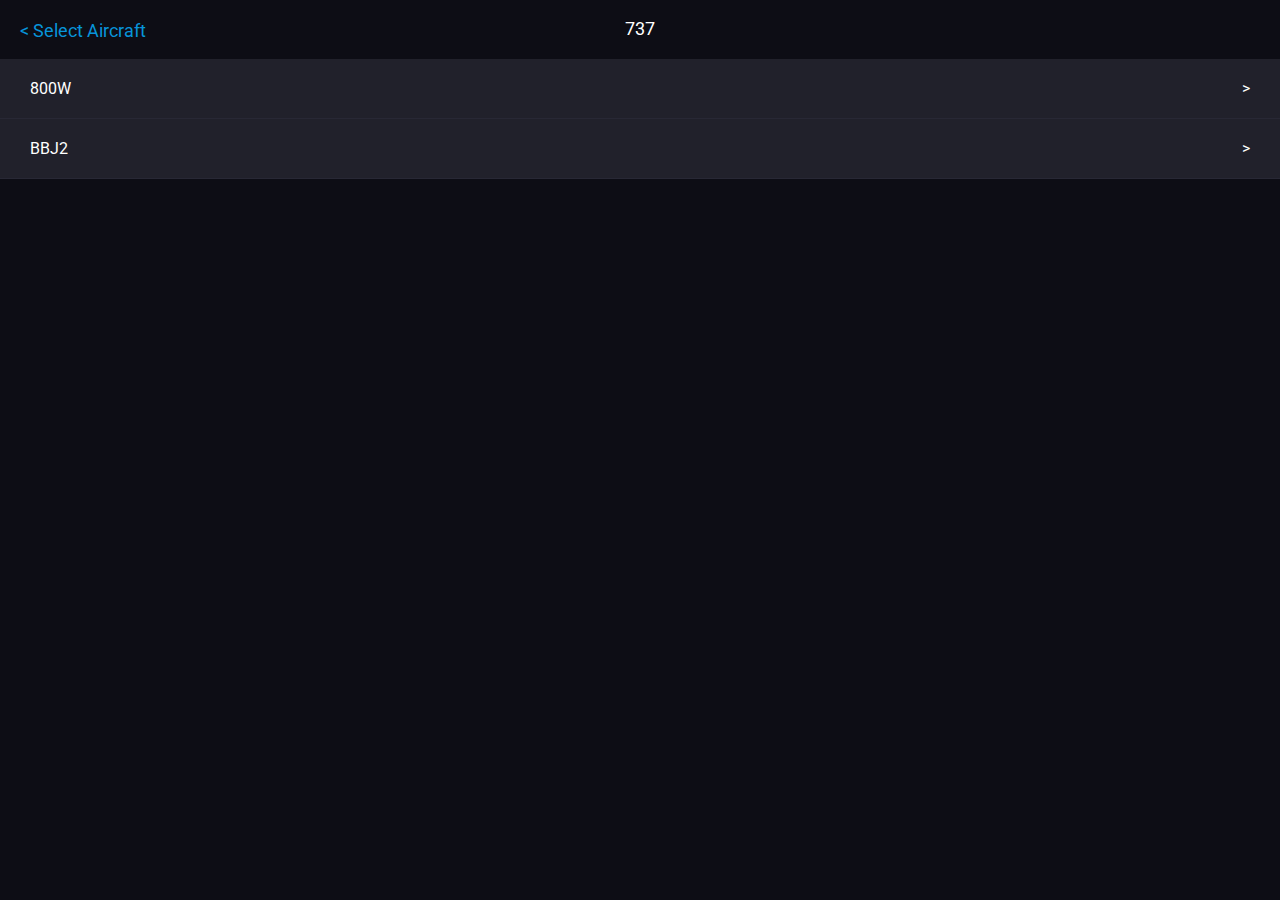
<file: index.html>
<!DOCTYPE html>
<html lang="en">
<head>
    <meta charset="UTF-8">
    <title>OPT</title>
    <link rel="icon" type="image/png" sizes="192x192" href="assets/favicon.png">
    <link rel="stylesheet" href="style.css">
    <link rel="stylesheet" href="dropDown.css">
    <link rel="stylesheet" href="loadingScreen.css">
    <link rel="preconnect" href="https://fonts.googleapis.com">
    <link rel="preconnect" href="https://fonts.gstatic.com" crossorigin>
    <link href="https://fonts.googleapis.com/css2?family=Roboto:wght@100;300;400;500;700;900&display=swap" rel="stylesheet">
    
    
    <!-- Ipad stuff -->
    <!-- <link rel="manifest" href="site.webmanifest"> -->
    <link rel="apple-touch-icon" href="assets/favicon.png">
    <link rel="apple-touch-startup-image" href="assets/splashscreen.png">
    <meta name="apple-mobile-web-app-status-bar-style" content="black-translucent">
    <!-- <meta name="viewport" content="initial-scale=1, viewport-fit=cover, user-scalable=no"> -->
    <meta name="viewport" content="initial-scale=1, user-scalable=no">

    <!-- PWA -->
    <link rel="manifest" href="manifest.json">
    <meta name="theme-color" content="#009578">
</head>
<body>
    <div class="container">
        <header>
            <div id="headHeader">
                <div></div>
                <h1>PERFORMANCE - TAKEOFF</h1>
                <div>
                    <img onclick="hamburgerMenuPopup()" src="assets/hamburger.png">
                    <!-- <img onclick="selectAircraftPage()" src="assets/setting.png"> -->
                    <img onclick="settingsMenuPopup()" src="assets/setting.png">
                </div>
            </div>
            <div id="profileBanner">
                <p>PROFILE</p>
                <p>737-800W</p>
            </div>
        </header>
        
    <div id="takeOff" class="page ">
        <!-- INPUT PART -->
        <form id="inputConditions">
        <div id="inputSection">
            <div id="leftInputBox">
                <!-- Conditions -->
                <div class="leftSide">

                     <div>
                         <label for="airport">ARPT</label>
                         <input class="whitePlaceholder" maxlength="4" id="airport" type="text" pattern="[A-Za-z]{4}" placeholder="ARPT SEARCH">
                     </div>
                     
                     <div>
                         <label for="runway">RWY</label>
                         <select required id="runway" type="text"></select>
                     </div>

                     <div>
                        <label for="intx">INTX</label>
                        <select id="intx" type="text"></select>
                    </div>

                     <div>                         
                         <label for="cond">COND</label>
                         <select id="cond">
                             <option value="DRY">DRY</option>
                             <option value="WET">WET</option>
                             <option value="slush">STNDNG WTR</option>
                             <option value="slush">SLUSH/WET SNOW</option>
                         </select>
                     </div>
            

                     <div>
                         <div class="smallUnderTextDiv">
                             <p class="smallUnderText" id="windComponentDisplay"> </p>
                         </div>
                         <label for="windInput">WIND</label>
                         <input inputmode="numeric" type="text" id="windInput" >
                         <!-- pattern="\d{2,3}/\d{1,2}" -->
                     </div>
            
                     <div>
                         <div class="smallUnderTextDiv">
                             <p class="smallUnderText" id="oatDisplay"> </p>
                         </div>
                         <label for="OAT">OAT</label>
                         <input type="number" id="OAT" min="-40" max="50">
                     </div>
            
                     <div>
                         <div class="smallUnderTextDiv">
                             <p class="smallUnderText" id="qnhDisplay"> </p>
                         </div>
                         <label for="QNH">QNH</label>
                         <input type="number" id="QNH" min="976" max="1052" >
                     </div>
                </div>
            

                <!-- Performance -->
                <div class="rightSide">
                    <div>
                        <select id="RTG">
                            <option value="22">OPTIMUM</option>
                            <option value="26">TO</option>
                            <option value="22">TO1 (24K)</option>
                            <option value="22">TO2 (22K)</option>
                        </select>
                        <label for="RTG">RTG</label>
                    </div>   
                    <div>
                        <input disabled type="number" id="ATM" placeholder="MAX">
                        <label for="ATM">ATM</label>
                    </div>
                    <div>
                        <select id="IMPCL">
                            <option value="1">OPTIMUM</option>
                            <option value="0">NONE</option>
                        </select>
                        <label for="IMPCL">IMPCL</label>
                    </div>   
                    <div>
                        <select id="FLAP">
                            <option value=0>OPTIMUM</option>
                            <option value=1>1</option>
                            <option value=5>5</option>
                            <option value=10>10</option>
                            <option value=15>15</option>
                            <option value=25>25</option>
                        </select>
                        <label for="FLAP">FLAP</label>
                    </div>       
                    <div>
                        <select id="BLEED">
                            <option value=1>AUTO</option>
                            <option value=0>BLEEDS OFF</option>
                        </select>
                        <label for="BLEED">A/C</label>
                    </div>   
                    <div>
                        <select id="A/ICE">
                            <option value="0">OFF</option>
                            <option value="1">ENGINE</option>
                            <option value="2">ENG+WING</option>
                        </select>
                        <label for="A/ICE">A/I</label>
                    </div>
                </div>
            </div>
            <div id="rightInputBox">
                <div>
                    <div class="wCg">
                        <label for="TOW">Takeoff Weight:</label>
                        <input type="number" id="TOW" max="79016" placeholder="KG">
                    </div>                
                    <div class="wCg">
                        <label for="CG">CG(%):</label>
                        <input type="number" id="CG" min="0" max="100" step=".1">
                    </div>
                </div>    
                <div>
                    <div>
                        <p id="eoSid"></p>
                    </div>
                    <div id="perfModelContainer">
                        <p id="perfModel">737-800W/CFM56-7B26</p>
                        <button type="submit">Calculate</button>
                    </div>
                    <div>
                        <div id="atmSwitch">
                            <div id="fullButton" class="atmSelect">
                                <p>FULL</p>
                            </div>
                            <div id="atmButton" class="atmSelect atmActive">
                                <p>ATM</p>
                            </div>
                        </div>
                        <div id="rwyGraph"></div>
                    </div>
                </div>
            </div>


        </div>
        </form>

        <!-- RESULT PART -->
        <div id="results">
            <h2 id="maxTow">No takeoff allowed. Planned weight exceeds max allowable weight.</h2>
            <div id="resultsWindow">
                <div>
                    <div>
                        <h3>FLAP</h3>
                        <h4 id="flapResult">5</h4>
                    </div>
                    <div>
                        <h3 id="rwyTitle">RWY</h3>
                        <h4 id="rwyResult">19R</h4>
                    </div>
                    <div>
                        <h3>TOGW</h3>
                        <h4 id="togwResult">65000 KG</h4>
                    </div>
                </div>
                <div class="spaceBetween">
                    <div>
                        <h3>ACCEL HT</h3>
                        <h4 id="accelHtResult">1500 <span>ft AGL</span></h4>
                    </div>
                    <div>
                        <h3 id="derateResultTitle">D-TO</h3>
                        <h4 id="derateResultN1">85.4</h4>
                    </div>
                </div>
                <div class="spaceBetween">
                    <div>
                        <h3>TRIM</h3>
                        <h4 id="trimResult">5.00</h4>
                    </div>
                    <div>
                        <h3>SEL TEMP</h3>
                        <h4 id="tempResult">32c</h4>
                    </div>
                </div>
                <div>
                    <div>
                        <h3>V1</h3>
                        <h3>VR</h3>
                        <h3>V2</h3>
                        <br>
                        <h3>Vref40</h3>
                    </div>
                    <div>                        
                        <h4 id="v1Result">141</h4>
                        <h4 id="vrResult">148</h4>
                        <h4 id="v2Result">152</h4>
                        <br>
                        <h4 id="vref40Result">142</h4>
                    </div>
                    <div>
                        <h5>KT</h5>
                        <h5>KT</h5>
                        <h5>KT</h5>
                        <br>
                        <h5>KT</h5>
                    </div>
                </div>
                <p id="atmText">ATM</p>
            </div>
        </div>
    </div>
    <div id="ladning" class="page hidden">
        <!-- INPUT PART -->
        <form id="inputConditionsLdg">
            <div id="inputSectionLdg">
                <div id="leftInputBoxLdg">
                    <!-- Conditions -->
                    <div class="leftSide">
    
                         <div>
                             <label for="airportLdg">ARPT</label>
                             <input class="whitePlaceholder" required maxlength="4" id="airportLdg" type="text" pattern="[A-Za-z]{4}" placeholder="ARPT SEARCH">
                         </div>
                         
                         <div>
                             <label for="runwayLdg">RWY</label>
                             <select  id="runwayLdg" type="text"></select>
                         </div>
    
                         <div>
                            <label for="GRAD">GRAD</label>
                            <select id="GRAD" type="text"></select>
                        </div>
    
                         <div>                         
                             <label for="condLdg">COND</label>
                             <select id="condLdg">
                                 <option value="DRY">DRY</option>
                                 <option value="GOOD">GOOD</option>
                                 <option value="GM">GOOD-MEDIUM</option>
                                 <option value="MEDIUM">MEDIUM</option>
                                 <option value="MP">MEDIUM-POOR</option>
                                 <option value="POOR">POOR</option>
                             </select>
                         </div>
                
    
                         <div>
                             <div class="smallUnderTextDiv">
                                 <p class="smallUnderText" id="windComponentDisplayLdg"> </p>
                             </div>
                             <label for="windInputLdg">WIND</label>
                             <input inputmode="numeric" type="text" id="windInputLdg">
                         </div>
                
                         <div>
                             <div class="smallUnderTextDiv">
                                 <p class="smallUnderText" id="oatDisplayLdg"> </p>
                             </div>
                             <label for="OATLdg">OAT</label>
                             <input type="number" id="OATLdg" min="-40" max="50">
                         </div>
                
                         <div>
                             <div class="smallUnderTextDiv">
                                 <p class="smallUnderText" id="qnhDisplayLdg"> </p>
                             </div>
                             <label for="QNHLdg">QNH</label>
                             <input type="number" id="QNHLdg" min="976" max="1052">
                         </div>
                    </div>
                
    
                    <!-- Performance -->
                    <div class="rightSide">
                        <div>
                            <select id="flapLdg">
                                <option value="30">30</option>
                                <option value="40">40</option>
                            </select>
                            <label for="flapLdg">FLAP</label>
                        </div>
                        <div>
                            <select id="BLEEDLdg">
                                <option value=1>BLEEDS ON</option>
                                <option value=0>BLEEDS OFF</option>
                            </select>
                            <label for="BLEEDLdg">A/C</label>
                        </div>   
                        <div>
                            <select id="A/ICELdg">
                                <option value="0">OFF</option>
                                <option value="1">ENGINE</option>
                                <option value="2">ENG+WING</option>
                            </select>
                            <label for="A/ICELdg">A/I</label>
                        </div>   
                        <div>
                            <select type="number" id="REV" placeholder="MAX">
                                <option value="0">NO CREDIT</option>
                                <option value="2">ALL OP</option>
                                <option value="1">ONE INOP</option>
                            </select>
                            <label for="REV">REV</label>
                        </div>
                        <div>
                            <select type="number" id="BRKS" placeholder="MAX">
                                <option value="0">ALL</option>
                                <option value="5">MAX MANUAL</option>
                                <option value="1">AUTO BRK 1</option>
                                <option value="2">AUTO BRK 2</option>
                                <option value="3">AUTO BRK 3</option>
                                <option value="4">MAX AUTO</option>
                            </select>
                            <label for="BRKS">BRKS</label>
                        </div>
                        <div>
                            <select id="NNC">
                                <option value="0">NON-NORM</option>
                                <option value="oei">ENG INOP</option>
                                <option value="aFlpUp">FLPS/SLATS UP</option>
                                <option value="tFlpUp">TE FLPS UP</option>
                            </select>
                            <label for="NNC">NNC</label>
                        </div>   
                        <div>
                            <select id="SPOIL">
                                <option value=0>AUTO</option>
                                <option value=1>1</option>
                                <option value=5>5</option>
                                <option value=10>10</option>
                                <option value=15>15</option>
                                <option value=25>25</option>
                            </select>
                            <label for="SPOIL">SPOIL</label>
                        </div>       

                    </div>
                </div>
                <div id="rightInputBoxLdg">
                    <div>
                        <div class="wCg">
                            <label for="LAW">LANDING WT:</label>
                            <input required type="number" id="LAW" min="42000" max="79016" placeholder="KG">
                        </div>                
                        <div class="wCg">
                            <label for="vrefAdd">VREF ADD:</label>
                            <input type="number" id="vrefAdd" min="0" max="20" value="5" step=".1">
                        </div>
                    </div>    
                    <div>
                        <div id="perfModelContainerLdg">
                            <p id="perfModelLdg">737-800W/CFM56-7B26</p>
                            <div id="rwyGraphicLdg" class="hidden">
                                <p>Rwy Graphic</p>
                                <div id="rwyGraphicLdgBtn" style="background-color: rgb(36, 37, 46);">
                                    <svg height="18" width="18">
                                        <circle cx="9" cy="9" r="9" fill="white" />
                                    </svg>
                                </div>
                            </div>
                            <button id="ldgCalcBtn" type="button" onclick="ldgCalc()">Calculate</button>
                        </div>
                        <div>
                            <div id="rwyGraphLdg"></div>
                        </div>
                    </div>
                </div>
    
    
            </div>
            </form>
    
            <!-- RESULT PART -->
            <div id="resultsLdg">
                <div id="resultsWindowLadning">
                    <div id="ldgResultLeft">
                        <div id="ldgResultTitle">
                            <h1>Enroute Landing Data for <span>65000 KG:</span></h1>
                            <h1>Vref30+5:        <span>146</span> KT</h1>
                        </div>
                        <div id="landingDataResultContainer">
                            <div>
                                <h1>Operational Landing Distance:</h1>
                            </div>
                            <div id="landingDataResult">
                                <div id="ladningDistancesTitles">
                                    <h2>MAX MANUAL</h2>
                                    <h2>AUTO BRK 1</h2>
                                    <h2>AUTO BRK 2</h2>
                                    <h2>AUTO BRK 3</h2>
                                    <h2>MAX AUTO</h2>
                                </div>
                                <div id="ladningDistances">
                                    <h2>1234 <span>M</span></h2>
                                    <h2>1542 <span>M</span></h2>
                                    <h2>1765 <span>M</span></h2>
                                    <h2>1824 <span>M</span></h2>
                                    <h2>1986 <span>M</span></h2>
                                </div>
                            </div>
                        </div>
                        <div id="lda">
                            <h1>Ladning DIstance Available:     <span>6824</span> M</h1>
                        </div>
                    </div>
                    <div id="ldgResultRight">
                        <h3>Recommended Brake Cooling Time:</h3>
                    </div>
                </div>
    <!-- ---------------------GUI------------------- -->
                <div id="resultsWindowLandingGUI" class="hidden">
                    <div id="ldgHeader">
                        <div class="left" id="enrLdgDataGUI">
                            <h1>Enroute Landing Data for 01L:</h1>
                            <h2>Vref30+5 <span>146 </span>KT</h2>
                        </div>
                        <div class="right">
                            <h2 id="ldaGUI">LDA: 3301 M</h2>
                            <h2>    AD-Assumed Air Distance: 455 M</h2>
                        </div>
                    </div>
                    <div id="ldgTitles">
                        <div class="title">
                            <h2>MM <span>Max Manual</span></h2>
                            <h1>1678 M</h1>
                        </div>
                        <div class="title">
                            <h2>MA <span>Max Auto</span></h2>
                            <h1>1713 M</h1>
                        </div>
                        <div class="title">
                            <h2>3 <span>Auto Brake 3</span></h2>
                            <h1>1920 M</h1>
                        </div>
                        <div class="title">
                            <h2>2 <span>Auto Brake 2</span></h2>
                            <h1>2871 M</h1>
                        </div>
                        <div class="title">
                            <h2>1 <span>Auto Brake 1</span></h2>
                            <h1>3120 M</h1>
                        </div>
                    </div>
                    <div id="ldgRunway">
                        <p>APPROACH</p>
                        <div id="appLine"></div>
                        <div id="grdLine"><div id="grdLineEnd"></div></div>
                        <div id="AD" class="rwyMarkContainer">
                            <div class="rwyText"><h4>AD</h4></div>
                            <div class="rwyMark"></div>
                        </div>
                        <div id="MM" class="rwyMarkContainer">
                            <div class="rwyText" ><h4>MM</h4></div>
                            <div class="rwyMark"></div>
                        </div>
                        <div id="MA" class="rwyMarkContainer">
                            <div class="rwyText" ><h4>MA</h4></div>
                            <div class="rwyMark"></div>
                        </div>
                        <div id="B3" class="rwyMarkContainer">
                            <div class="rwyText" ><h4>3</h4></div>
                            <div class="rwyMark"></div>
                        </div>
                        <div id="B2" class="rwyMarkContainer">
                            <div class="rwyText" ><h4>2</h4></div>
                            <div class="rwyMark"></div>
                        </div>
                        <div id="B1" class="rwyMarkContainer">
                            <div class="rwyText" ><h4>1</h4></div>
                            <div class="rwyMark"></div>
                        </div>

                        <div id="rwyGraphic"></div>
                    </div>
                </div>
            </div>
    </div>
    <div id="takeoffAlleng" class="page hidden">
        <h1>Takeoff all eng</h1>
    </div>
    <div id="landingDispatch" class="page hidden">
        <h1>Landing dispatch</h1>
    </div>

    <div id="calculating">
        <h1>Calculation in Progress</h1>
        <div id="loadingBar">
            <p>Calculating... 5%</p>
            <div id="blueLine"></div>
        </div>
        <button onclick=cancelCalc()>Cancel</button>
    </div>
        <footer>
            <div id="takeOffPage" class="footerActive footerButton">
                <p>TKO Dispatch</p>
            </div>
            <div id="takeoffAllengPage" class="footerButton">
                <p>TKO All Engine</p>
            </div>
            <div id="landingDispatchPage" class="footerButton">
                <p>LDG Dispatch</p>
            </div>
            <div id="ladningPage" class="footerButton">
                <p>LDG Enroute</p>
            </div>
        </footer>
    </div>
    <!-- POPUPS -->
    <div id="rwyCondPopup" class="hidden">
    
        <div class="window">
            <div class="title">
                <button onClick="closePopup('rwyCondPopup')">Cancel</button>
                <h2>Runway Condition Depth</h2>
                <button onclick="setRunwayConditionTakeoff()" id="rwyCondPopupDone" disabled>Done</button>
            </div>
            <div class="popupInputPart">
                <p>What is the depth of the SLUSH/WET SNOW?</p>
                <form onsubmit="return false;">
                <div>
                    <label for="depthUnits">Depth Units</label>
                    <select id="depthUnits">
                        <option value="">mm</option>
                        <option value="">inch</option>
                    </select>
                </div>
                <div>
                    <label for="depth">Depth</label>
                    <input id="depth" type="number" step="0.1">
                </div>
                </form>
                <p>Minimum SLUSH/WET SNOW depth = 2.1mm</p>
                <p>Maximum SLUSH/WET SNOW depth = 12.7mm</p>
            </div>
            <div class="popupFooter"></div>
        </div>
    </div>
    <div id="profilePopup" class="">
        <div class="title">
            <p>< Select Aircraft</p>
            <p>737</p>
        </div>
        <div class="list">
            <ul>
                <li id="800W" onclick="selectAircraft('737-800W')"><p>800W</p> <span>></span></li>
                <li id="BBJ2" onclick="selectAircraft('BBJ2')"><p>BBJ2</p> <span>></span></li>
            </ul>
        </div>
    </div>
    <div id="updateAlert" class="hidden">
        <p>!</p>
    </div>
    <div id="hamburgerPopup" class="hidden">
        <div class="popupHeader"><h2>Actions</h2></div>
        <div class="popupBody">
            <ul>
                <li onclick="update()">Check for Updates</li>
                <li onclick="resetAllWindows()">Reset Current Aircraft</li>
                <li onclick="selectAircraftPage()">Select New Aircraft</li>
            </ul>
        </div>
        <div class="popoutFooter"></div>
    </div>
    <div id="settingsPopup" class="hidden">
        <div class="popupHeader"><h2>Settings</h2></div>
        <div class="popupBody">
            <ul>
                <li>
                    <div class="settingsTitle"><p>Policy</p></div>
                    <div class="settingsBody"><p>Max derate</p></div>
                </li>
                <li>
                    <div class="settingsTitle" id="airportVer"><p>Airport</p></div>
                    <div class="settingsBody"><p>MAIN ERROR</p></div>
                </li>
                <li>
                    <div class="settingsTitle" id="ddgVer"><p>DDG</p></div>
                    <div class="settingsBody"><p>UI ERROR</p></div>
                </li>
            </ul>
        </div>
        <div class="popoutFooter"><p id="optVer">OPT Version <span>0.5.1</span></p></div>
    </div>
</body>
<script src="ver.js"></script>
<script src="ui.js"></script>
<script src="calc.js"></script>
</html>
</file>
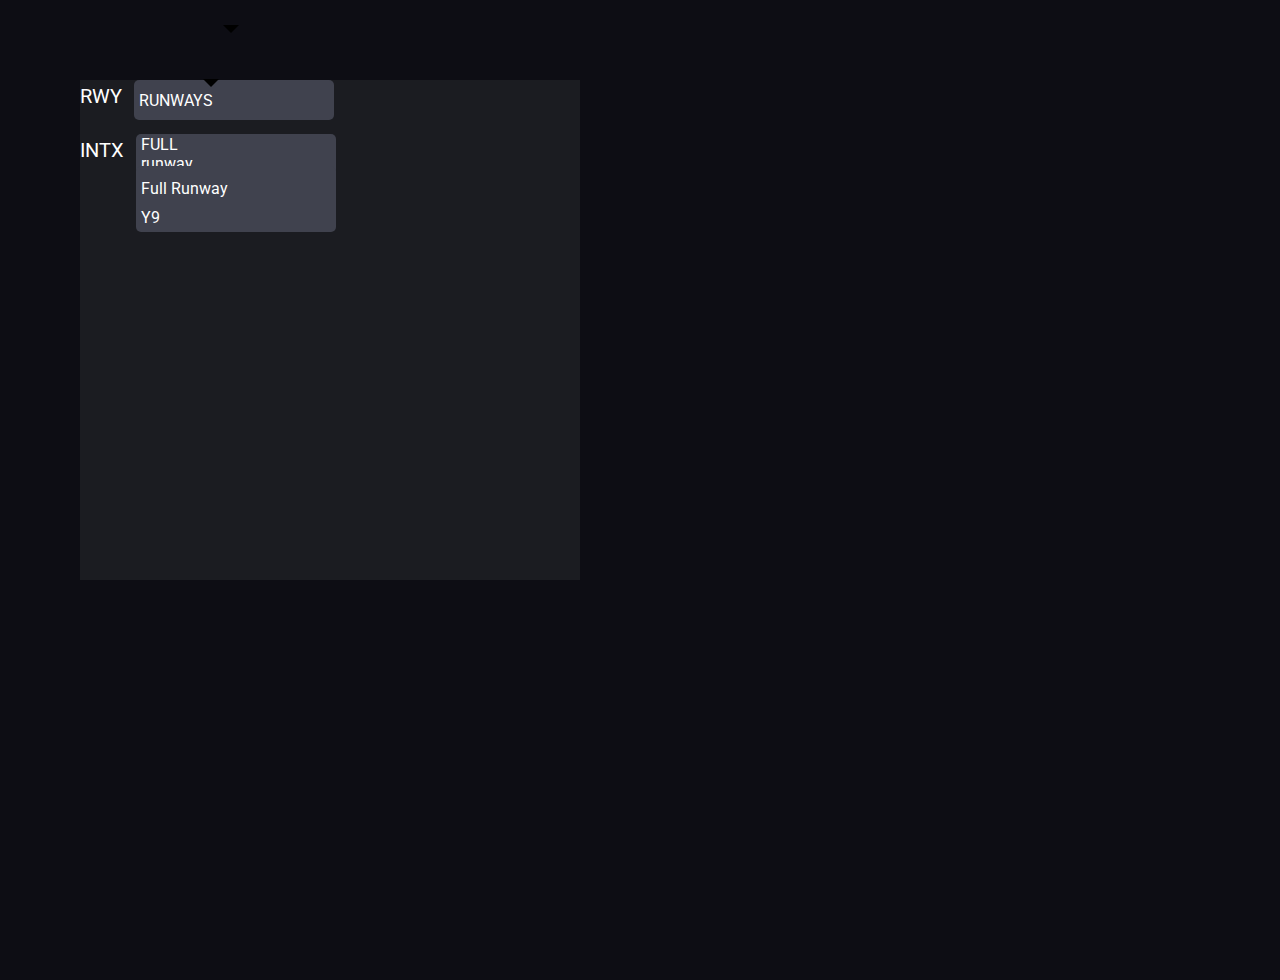
<file: testMenu.html>
<!DOCTYPE html>
<html lang="en">
<head>
    <meta charset="UTF-8">
    <title>OPT</title>
    <link rel="icon" type="image/png" sizes="192x192" href="assets/favicon.png">
    <link rel="stylesheet" href="style.css">
    <link rel="stylesheet" href="dropDown.css">
    <link rel="preconnect" href="https://fonts.googleapis.com">
    <link rel="preconnect" href="https://fonts.gstatic.com" crossorigin>
    <link href="https://fonts.googleapis.com/css2?family=Roboto:wght@100;300;500;700;900&display=swap" rel="stylesheet">
</head>
<body>
    

<div id="menuContainer">
<div>
    <div class="dropDownContainer">
        <label for="rwy">RWY</label>
        <div id="rwy" class="dropDown">
            <div class="dropDownWindow dropDownWindowButton">
                <p class="dropDownWindowButton">RUNWAYS</p>
                <svg>
                    <polygon points="0,0 16,0 8,8">
                </svg>
            </div>
            <div class="dropDownOptions closed">
                <ul>
                    <li data-value="RWY 01L">01L</li>
                    <li data-value="RWY 01L">19R</li>
                    <li>08</li>
                    <li>26</li>
                </ul>
            </div>
        </div>
    </div>

    <div class="dropDownContainer">
        <label for="rwy">INTX</label>
        <div id="intx" class="dropDown">
            <div class="dropDownWindow dropDownWindowButton">
                <p class="dropDownWindowButton">FULL runway</p>
                <svg>
                    <polygon points="0,0 16,0 8,8">
                </svg>
            </div>
            <div class="dropDownOptions ">
                <ul>
                    <li>Full Runway</li>
                    <li>Y9</li>
                </ul>
            </div>
        </div>
    </div>
</div>
</div>



</body>
<script src="ui.js"></script>
</html>
</file>
<file: style.css>
* {margin: 0; padding: 0;font-family: roboto;}
body {background-color: #0D0D14}
body {height: 100vh;}
body {user-select: none}
.container {
    background-color: #0D0D14;
    /* width: 1000px;
    height: 783px; */
    width: calc(100vw - 28px);
    height: calc(100vh - 28px);
    color: #fff;
    font-weight: 500;
    padding: 14px;
    overflow: hidden;
    position: fixed;
    --webkit-tap-highlight-color: "transparent";
}
/* Removes arrows from number inputs */
input::-webkit-outer-spin-button,
input::-webkit-inner-spin-button {
  -webkit-appearance: none;
  margin: 0;
}

input,
input:focus,
select,
option,
::placeholder
{
    width: 200px;
    height: 30px;
    border: none;
    background-color: #393B49;
    color: #25BF7F;
    font-weight: 500;
    padding: 2px 7px;
    font-size: 20px;
    border: none;
    outline: none;
    box-sizing: border-box;
    border-radius: 5px;
    caret-color: white;
    z-index: 99;
}
input:focus::placeholder {
    color: transparent;
}
#airport, #airportLdg {
    text-transform: uppercase;
}

::placeholder {
    background: none;
    padding: 0;
}
.whitePlaceholder::placeholder {
    color: #fff;
}
select:hover, select:focus {
    cursor: pointer;
}
select:focus option, option:focus, option:hover{ 
    background: #21212D !important;
    border: none !important;
    color: #fff;
    cursor: pointer !important;
}
input:focus{
    color: white;
}
.page {
    min-height: 64vh;
}
/* ---------------------------END OF GLOBAL--------------------------- */





/* -------------------------Text styles-------------------------- */
h1 {
    text-align: center;
    margin-bottom: 30px;
    font-size: 22px;
    font-weight: 500;
}
#maxTow {
    font-weight: 400;
    margin-left: 90px;
    margin-top: 15px;
    margin-bottom: -43px;
    opacity: 0;
}
h3 {
    font-weight: 300;
    font-size: 22px;
    opacity: .8;
}
h4 {
    font-weight: 700;
    font-size: 22px;
}
h5 {
    font-weight: 500;
    font-size: 18px;
    line-height: 28px;
    margin-left: 5px;
    opacity: .65;
}
.smallUnderText {
    font-size: 13px;
    font-weight: 300;
    margin-top: 30px;
    margin-left: 3px;
}
label {
    font-size: 20px;
    line-height: 32px;
}
#atmText {
    position: absolute;
    font-size: 100px;
    opacity: .3;
    left: 376px;
    margin-top: 40px;
}
#ATM::placeholder {
    text-align: right;
    padding-right: 25px;
    color: #868E96;
}
/* ------------------------------POS---------------------------------- */
/* Input section */
#inputSection, #inputSectionLdg {
    display: flex;
    padding-bottom: 10px;
    justify-content: space-around;
    max-width: 1000px;
}
#leftInputBox, #leftInputBoxLdg {
    display: flex;
}


#rightInputBox, #rightInputBoxLdg {
    display: flex;
    justify-content: space-between;
    flex-direction: column;
    width: auto;
    white-space:nowrap;
}
#rightInputBox div, #rightInputBoxLdg div {
    display: flex;
    flex-direction: column;
}
#rightInputBox > div:nth-child(1) {
    /* width: 73%; */
}
#rightInputBox div div, #rightInputBoxLdg div div {
    flex-direction: row;
}
.wCg {
    display: flex;
    justify-content: flex-end;
    flex-direction: row;
    margin-bottom: 20px;
}
#rightInputBox label, #rightInputBoxLdg label {
    margin-right: 10px;
}
#rightInputBox input, #rightInputBoxLdg input {
    width: 130px;
}
.leftSide {
    display: flex;
    flex-direction: column;
    justify-content: flex-end;
    margin-right: 18px;
}
.leftSide div {
    display: flex;
    justify-content: flex-end;
}
.leftSide label {
    margin-right: 10px;
}
.rightSide label{
    margin-left: 10px;
}
.rightSide select {
    text-align: right;
}

.leftSide div,
.rightSide div {
    margin-bottom: 12px;}
.smallUnderTextDiv {
    position: absolute;
    width: auto;
    white-space:nowrap;
    left: 112px;
}
/* result */
#results, #resultsLdg {
    background-color: #000;
    height: 208px;
    width: 100%;
    padding: 13px 8px 0 15px;
    margin-left: -14px;
    margin-top: -5px;
}
#results > div{
    display: flex;
    width: 67%;
    justify-content: space-between;
    max-width: 900px;
}
#resultsWindow, #resultsWindowLadning {
    opacity: 0;
}
.spaceBetween {
    display: flex;
    justify-content: space-between;
    flex-direction: column;
}
#results h4 {
    margin-bottom: 20px;
}
#results > div > div:nth-child(3) > div:nth-child(2) > h4{  /*Sel temp*/
    margin-left: 8px;
}
#results > div > div:nth-child(3) > div:nth-child(2) > h3{  /*Sel temp*/
    margin-left: -22px;
}
#results > div > div:nth-child(2) {  /*N1%*/
    text-align: center;
    margin-left: -50px;
}
#results > div > div:nth-child(4) {
    display: flex;
    justify-content: flex-end;
    width: 90px;
    margin-top: 20px;
}
#results > div > div:nth-child(4) > div:nth-child(1) {
    text-align: right;
    margin-right: 7px;
}
#results > div > div:nth-child(4) > div > h3,
#results > div > div:nth-child(4) > div > h4,
#results > div > div:nth-child(4) > div > h5{
    margin-bottom: 10px;
}
#results > div > div:nth-child(4) h4 {
    margin-bottom: 0;
}
#accelHtResult span {
    font-weight: 300;
    font-size: 17px;
}
#tempResult span {
    font-weight: 300;
    font-size: 17px;
}

#eoSid {
    width: 275px;
    font-weight: 300;
    margin-bottom: 20px;
    white-space: normal;
}
#perfModelContainer, #perfModelContainerLdg {
    display: flex;
    justify-content: space-between;
    background-color: #15151F;
    padding: 20px 25px;
    max-width: 400px;
    width: 100%;
    margin-bottom: 5px;
}
#perfModel {
    opacity: 0;
}

/* Local styling */
button {
    font-size: 14px;
    background-color: #373946;
    color: #31A9F3;
    border-radius: 4px;
    padding: 5px 10px;
    line-height: 20px;
    border: none;
}
button:hover {
    cursor: pointer;
}

/* ATM */
#atmSwitch {
    border: solid 1px #0076CB;
    border-radius: 10px;
    margin-left: 7px;
    opacity: 0;
    background-color: #191921;
}
#atmSwitch div:hover {
    cursor: pointer;
}
#atmSwitch p {
    padding: 8px 44px;
    font-size: 13px;
    color: #0076CB;
    font-weight: 700;
}
.atmSelect {
    border-radius: 10px;
}
.atmActive, .footerActive {    
    background-color: #0076CB;
}
.atmActive p, .footerActive p {
    color: #fff !important;
}

/* Bottom menue */
footer {
    background-color: #20232C;
    display: flex;
    padding: 8px 20px;
    align-items: center;
    width: 100%;
    margin-left: -20px;
    position: fixed;
    bottom: 0;
}
footer div {
    border-radius: 5px;
    margin-right: 10px;
    background-color: #393B49;
}
footer div:hover {
    cursor: pointer;
}
footer p {
    padding: 6px 46px;
    font-size: 13px;
    font-weight: 700;
}
.hidden {
    display: none !important;
}

/* Header */
header img {
    width: 30px;
    height: 30px;
    margin-right: 20px;
    margin-top: -4px;
}
header img:first-child {
    width: 26px;
    height: 24px;
}
header h1 {
    margin-bottom: 10px;
}
header img:hover {
    cursor: pointer;
}
#headHeader {
    display: flex;
    justify-content: space-between;
    /* height: ; */
}
#profileBanner {
    background-color: #21212D;
    padding: 5px 35px;
    display: flex;
    margin-bottom: 15px;
    width: 100%;
    margin-left: -15px;
}
#profileBanner :first-child {
    font-size: 12px;
    font-weight: 300;
    line-height: 25px;
}
#profileBanner :nth-child(2) {
    line-height: 25px;
    margin-left: 7px;
    font-size: 18px;
}




/* ________________________LADNING_______________________ */
/* POS */
#resultsWindowLadning {
    width: 100%;
    display: flex;
    justify-content: space-between;
}
#ldgResultLeft {
    display: flex;
    flex-direction: column;
}

/* Text styles */
#ldgResultTitle {
    display: flex;
    flex-direction: column;
    align-items: flex-end;
    width: 340px;
}
#ldgResultTitle h1 {
    text-align: right;
}
#resultsWindowLadning h1 {
    font-weight: 300;
    font-size: 20px;
    margin: 0;
}
#resultsWindowLadning h2 {
    font-weight: 400;
    font-size: 20px;
    margin: 0;
}
#resultsWindowLadning span {
    font-weight: 500;
    font-size: 22px;
}
#landingDataResultContainer {
    display: flex;
    margin-left: 50px;
}
#landingDataResult {
    display: flex;
    margin-left: 8px;
}
#landingDataResult > :first-child {
    text-align: right;
    margin-right: 25px;
    margin-left: 20px;
}
#landingDataResult > :last-child {
    text-align: left;
}
#landingDataResult span {
    font-size: 15px;
    font-weight: 300;
}
#landingDataResult h2 {
    margin-bottom: -6px;
}

#ldgResultRight {
    text-align: right;
    
}
#ldgResultRight h3 {
    font-size: 21px;
}
#lda {
    margin-top: 14px;
    padding-right: 49px;
}
#lda h1 {
    text-align: right;
}




#perfModelLdg {
    opacity: 0;
}


/*_____________Ladning gui_____________ */
#resultsWindowLandingGUI {
    display: flex;
    /* display: none; */
    flex-direction: column;
}
#ldgTitles {
    display: flex;
    margin-top: 24px;
}
#ldgTitles .title {
    margin-right: 45px;
}
#ldgHeader {
    display: flex;
    margin-bottom: -20px;
    justify-content: space-between;
    border-bottom: 1px solid rgba(255, 255, 255, 0.4);
    height: 30px;
}
#ldgHeader h2 {
    font-weight: 300;
    font-size: 20px;
    line-height: 28px;
}
#ldgHeader h1 {
    line-height: 34px;
    margin-right: 15px;
}
#ldgHeader span {
    font-weight: 500;
    font-size: 28px;
}
#ldgHeader div {
    display: flex;
}

/* text */
#ldgTitles h1 {
    font-size: 28px;
    opacity: .85;
}
#ldgTitles h2 {
    font-size: 18px;
    font-weight: 400;
    opacity: .85;
}
#ldgTitles span {
    font-weight: 300;
    font-size: 16px;
    opacity: .85;
}

/* GRAPICH */
#ldgRunway {
    display: flex;
}
#ldgRunway p {
    font-weight: 300;
    transform: rotate(-70deg);
    margin-left: 20px;
    opacity: .5;
    font-size: 13px;
    z-index: 99999;
    margin-top: 9px;
}
#rwyGraphic {
    margin-left: -45px;
    margin-top: -7px;
    width: 500px;
    height: 80px;
    transform: skew(-20deg);
    background-color: #10161F;
    border: #2E3743 2px solid;
}
#appLine, #grdLine, #grdLineEnd {
    
    position: absolute;
    z-index: 9;
    height: 3px;
}
#appLine {
    width: 140px;
    transform: rotate(27deg);
    margin-left: -91px;
    margin-top: 0px;
    background-color: #25BF7F;
}
#grdLine {
    /* width: 690px; */
    margin-top: 32px;
    /* margin-left: 43px; */
    background: linear-gradient(to right,#25BF7F 397px, #BF8D10 397px)
}
#grdLineEnd {
    width: 10px;
    transform: rotate(90deg);
    background-color: #25BF7F;
    margin-left: calc(100% - 5px);
}


.rwyMarkContainer {
    position: absolute;
    /* border: 1px solid #0076CB; */
    z-index: 99;
    margin-top: -28px;
    margin-left: 50px;
}
.rwyMark {
    z-index: 99;
    height: 85px;
    width: .1px;
    transform: rotate(20deg);
    border: .1px solid ; 
}
.rwyText h4 {
    font-weight: 300;
    font-size: 16px;
    margin-left: 6px;
    /* border: 1px solid red; */
}
#AD {
    margin-left: 43px;
}
#AD .rwyMark {
    border: .1px dashed #25BF7F !important;
}
#MM {
    margin-left: 143px;
}
#MA {
    margin-left: 338px;
}
#B3 {
    margin-left: 438px;
}
#B2 {
    margin-left: 518px;
}
#B1 {
    margin-left: 543px;
}
#perfModelContainerLdg {

    user-select: none
}

#rwyGraphicLdgBtn {
    width: 36px;
    height: 18px;
    border-radius: 18px;
    margin-left: 15px;
    transition: .2s;
}
#rwyGraphicLdgBtn svg {
    transition: .2s;
    transition-timing-function: ease-out
}
#rwyGraphicLdgBtn:hover {
    cursor: pointer;
}
.slideRightBackground {
    background-color: #0ED077;
}
.slideRight {
    transform: translateX(18px);
}


/* POPUPS */
#rwyCondPopup {
    background-color: rgba(0, 0, 0, 0.7);
    position: absolute;
    width: 100vw;
    height: 100vh;
    display: flex;
    justify-content: center;
    align-items: center;
    color: #fff;
}
#rwyCondPopup .window {
    width: 500px;
    display: flex;
    flex-direction: column;
}
#rwyCondPopup .window .title {
    display: flex;
    padding-bottom: 10px;
    padding-top: 10px;
    border-top-left-radius: 13px;
    border-top-right-radius: 13px;
    background-color: #151520;
    justify-content: space-between;
}
#rwyCondPopup .window .title button {
    background: none;
    margin: 0 12px;
    opacity: 0.8;
}
#rwyCondPopup .window .title button:disabled {
    color: rgba(255, 255, 255, 0.4);
}
#rwyCondPopup .window .title button:disabled:hover {
    cursor: default;
}
#rwyCondPopup .window .title h2 {
    font-size: 20px;
    font-weight: 400;
}

#rwyCondPopup .window .popupInputPart {
    background-color: #22222F;
    display: flex;
    flex-direction: column;
    justify-content: center;
    align-items: center;
}
#rwyCondPopup .window .popupInputPart p {
    font-size: 14px;
    opacity: 0.6;
    font-weight: 300;
    margin: 15px 0;
}
#rwyCondPopup .window .popupInputPart p:first-child {
    opacity: 0.7;
    font-size: 14px;
    font-weight: 400;
    margin-bottom: 16px;
}
#rwyCondPopup .window .popupInputPart p:last-child {
    margin-top: -15px;
}
#rwyCondPopup .window .popupInputPart form div{
    display: flex;
    justify-content: flex-end;
}
#rwyCondPopup .window .popupInputPart form label {
    font-size: 15px;
    font-weight: 300;
    opacity: 0.6;
}
#rwyCondPopup .window .popupInputPart input, #rwyCondPopup .window .popupInputPart select {
    width: 120px;
    margin-left: 10px;
    margin-bottom: 12px;
}
#rwyCondPopup .window > div {
    /* border: 1px solid red; */
}
#rwyCondPopup .window .popupFooter {
    height: 20px;
    background-color: #151520;
    border-bottom-left-radius: 13px;
    border-bottom-right-radius: 13px;
}
/* #151520 dark*/
/* #22222F light*/

/* HAMBURGER POPUP */
#hamburgerPopup {
    position: absolute;
    /* background-color: #151520; */
    right: 40px;
    top: 60px;
    color: #fff;
    width: 300px;
    height: 90px;
}
#hamburgerPopup h2 {
    text-align: center;
    font-size: 17px;
    font-weight: 500;
    padding: 8px 0;
}
#hamburgerPopup ul {
    list-style-type: none;
}
#hamburgerPopup ul li {
    padding: 12px 20px;
    font-size: 16px;
    border-bottom: .1px solid rgba(255, 255, 255, 0.05);
}
#hamburgerPopup ul li:hover {
    cursor: pointer;
}
#hamburgerPopup ul li:first-child {
    border-top: .1px solid rgba(255, 255, 255, 0.05);
}
#hamburgerPopup .popupHeader {
    border-top-left-radius: 13px;
    border-top-right-radius: 13px;
    background-color: #151520;
}
#hamburgerPopup .popupBody {
    background-color: #22222F;
}
#hamburgerPopup .popoutFooter {
    background-color: #151520;
    height: 20px;
    border-bottom-left-radius: 13px;
    border-bottom-right-radius: 13px;
}
/* Update alert */
#updateAlert {
    color: #fff;
    background-color: red;
    border-radius: 50%;
    width: 20px;
    line-height: 20px;
    height: 20px;
    text-align: center;
    position: absolute;
    right: 80px;
    top: 10px;
    pointer-events: none
}


/* Settings popup */
#settingsPopup {
    position: absolute;
    /* background-color: #151520; */
    right: 40px;
    top: 60px;
    color: #fff;
    width: 300px;
    height: 90px;
}
#settingsPopup h2 {
    text-align: center;
    font-size: 17px;
    font-weight: 500;
    padding: 8px 0;
}
#settingsPopup ul {
    list-style-type: none;
}
#settingsPopup ul li {
    /* padding: 12px 0px; */
    font-size: 16px;
    border-bottom: .1px solid rgba(255, 255, 255, 0.05);
}
#settingsPopup ul li div p{
    padding: 12px 0;
    font-size: 15px;
}
#settingsPopup ul li:first-child {
    border-top: .1px solid rgba(255, 255, 255, 0.05);
}
#settingsPopup .popupHeader {
    border-top-left-radius: 13px;
    border-top-right-radius: 13px;
    background-color: #151520;
}
#settingsPopup .settingsTitle {
    background-color: #151520;
    padding: 0 20px;
}
#settingsPopup .settingsBody {
    background-color: #22222F;
    padding: 0 20px;
}
#settingsPopup .popupBody {
    background-color: #22222F;
}
#settingsPopup .popoutFooter {
    background-color: #151520;
    height: 35px;
    border-bottom-left-radius: 13px;
    border-bottom-right-radius: 13px;
}
#settingsPopup .popoutFooter p {
    font-size: 14px;
    margin-left: 20px;
    padding-top: 10px;
}
/* PROFILE SELECTOR */
#profilePopup {
    width: 100vw;
    height: 100vh;
    position: absolute;
    background-color: #0D0D15;
    color: #fff;
}
#profilePopup .title {
    padding: 20px;
}
#profilePopup .title p {
    font-size: 18px;
}
#profilePopup .title p:first-child{
    color: #0794DA
}
#profilePopup .title p:nth-child(2){
    text-align: center;
    margin-top: -23px;
}
#profilePopup li {
    background-color: #21212B;
    width: auto;
    border-bottom: 1px solid #282835;
    display: flex;
    justify-content: space-between;
    padding: 20px 30px;
}
#profilePopup li:hover {
    cursor: pointer;
}
</file>
<file: dropDown.css>
#menuContainer {
    width: 500px;
    height: 500px;
    background-color: #1B1C21;
    margin-left: 80px;
    margin-top: 80px;

}
label {
    color: #fff;
}
.dropDownContainer {
    display: flex;
    margin-bottom: 14px;
}
.dropDown {
    display: flex;
    flex-direction: column;
    align-items: center;
    margin-left: 12px;
}
.dropDownWindow {
    width: 200px;
    height: 40px;
    background-color: #40424E;
    color: #fff;
    display: flex;
    justify-content: space-between;
    align-items: center;
    border-radius: 5px;
    user-select: none;
}
.dropDownWindow:hover {
    cursor: pointer;
}
.dropDownWindow p, .dropDownWindow svg {
    padding: 5px;
}
.dropDownOptions{
    width: 200px;
    background-color: #40424E;
    color: #fff;
    /* color: #12C67C; */
    padding-top:8px;
    margin-top: 32px;
    border-radius: 5px;
    position: absolute;
}
.dropDownOptions ul {
    list-style-type: none;
}
.dropDownOptions ul li {
    padding: 5px;
    user-select: none;
}
.dropDownOptions ul li:hover {
    background-color: #46474e;
    cursor: pointer;
    border-radius: 5px;
}
#dropDownWindow svg {
    fill: #A5ACB7;
    width: 16px;
    height: 8px
}
.closed {
    display: none;
}
</file>
<file: loadingScreen.css>
#calculating {
    width: 100vw;
    height: 100vh;
    background-color:rgba(0, 0, 0, 0.3);
    position: absolute;
    top: 0;
    left: 0;
    display: none;
    flex-direction: column;
    justify-content: center;
    align-items: center;
    z-index: 20;
}
#calculating h1 {
    font-size: 38px;
    font-weight: 400;
    margin: 0;
}
#calculating button {
    color: #fff;
    padding: 20px 45px;
    font-weight: 300;
    font-size: 16px;
    background-color: #2A2D36;
}
#loadingBar {
    display: flex;
    width: 80vw;
    /* margin-left: 10vw; */
    left: 10vw;
    align-items: flex-end;
    flex-direction: column;
    margin-bottom: 160px;
    margin-top: 100px;
}
#loadingBar p {
    margin-bottom: 7px;
    font-size: 13px;
}
#blueLine {
    width: 100%;
    height: 10px;
    border-radius: 3px;
    background: linear-gradient(to right,#34A9FE 25%, #316093 25%);
}
.blur {
    filter: blur(30px);
}
</file>
